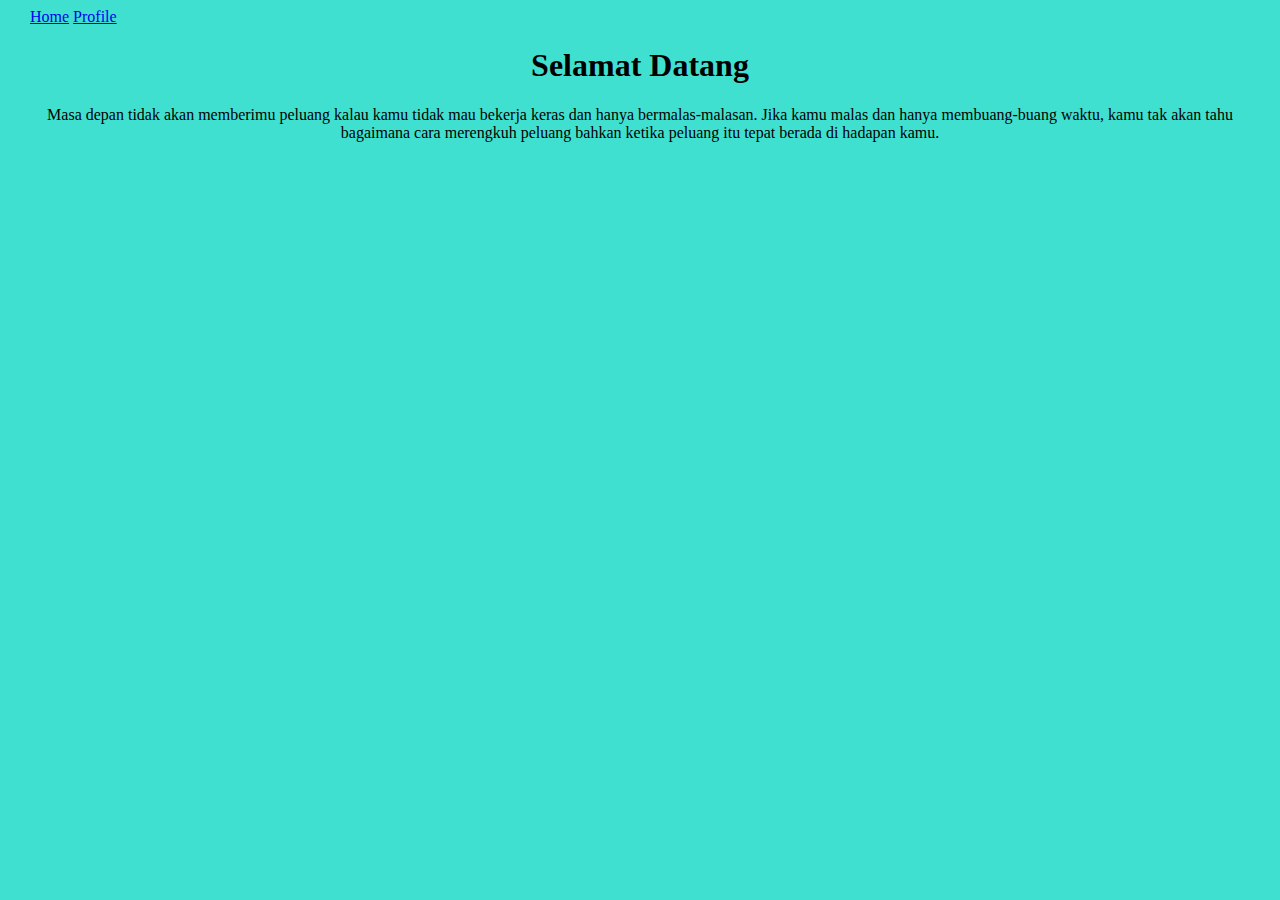
<file: index.html>
<!DOCTYPE html>
<header>
    <title>Nurjanah_Dwi_Anggraini</title>
    <a href="index.html">Home</a>
    <a href="profile.html">Profile</a>
    <link rel="stylesheet" href="style.css">
</header>
<body>
    <h1><b>Selamat Datang</b></h1>
    <p>Masa depan tidak akan memberimu peluang kalau kamu tidak mau bekerja keras dan hanya bermalas-malasan. Jika kamu malas dan hanya membuang-buang waktu, kamu tak akan tahu bagaimana cara merengkuh peluang bahkan ketika peluang itu tepat berada di hadapan kamu.</p>
</body>
</file>
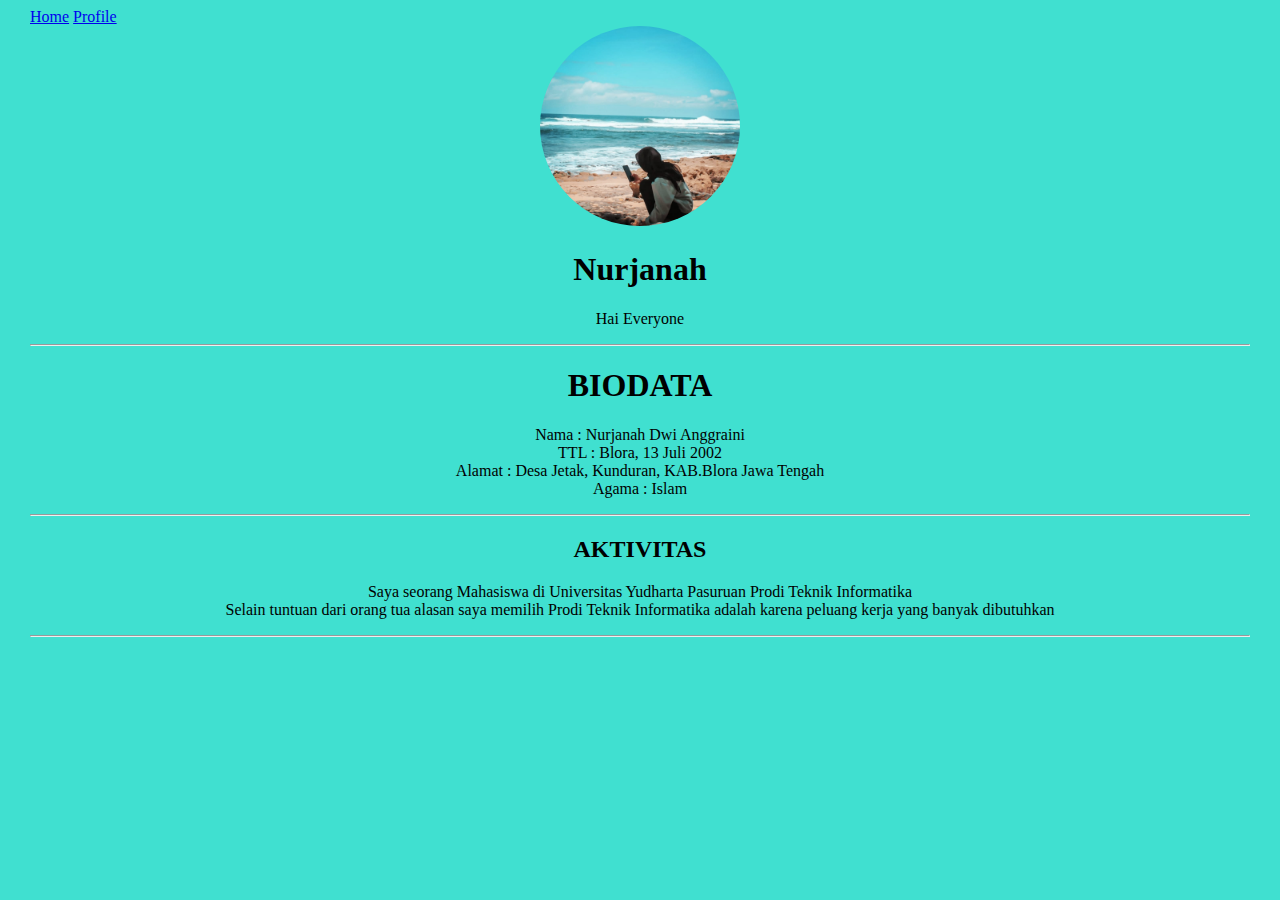
<file: profile.html>
<!DOCTYPE html>
<html>
    <header>
        <title>Nurjanah</title>
        <a href="index.html">Home</a>
        <a href="profile.html">Profile</a>
        <link rel="stylesheet" href="style.css">
    </header>
    <body>
        <img src="me.jpeg" width="200"> 
        <h1>Nurjanah</h1> 
        <p>Hai Everyone
        <hr>
            <h1>BIODATA</h1>
            <p1>Nama : Nurjanah Dwi Anggraini <br> TTL   : Blora, 13 Juli 2002 <br> Alamat : Desa Jetak, Kunduran, KAB.Blora Jawa Tengah  <br> Agama : Islam </p>
            <hr>
            <h2>AKTIVITAS</h2>
            <p2>Saya seorang Mahasiswa di Universitas Yudharta Pasuruan Prodi Teknik Informatika <br> Selain tuntuan dari orang tua alasan saya memilih Prodi Teknik Informatika adalah karena peluang kerja yang banyak dibutuhkan</b></p>
            <hr>
    </body>
</html>
</file>
<file: style.css>
header{text-align: left;}
body{
    text-align: center;
    background-color: turquoise;
    margin-left: 30px;
    margin-right: 30px;
}
img{border-radius: 50%;}
</file>
